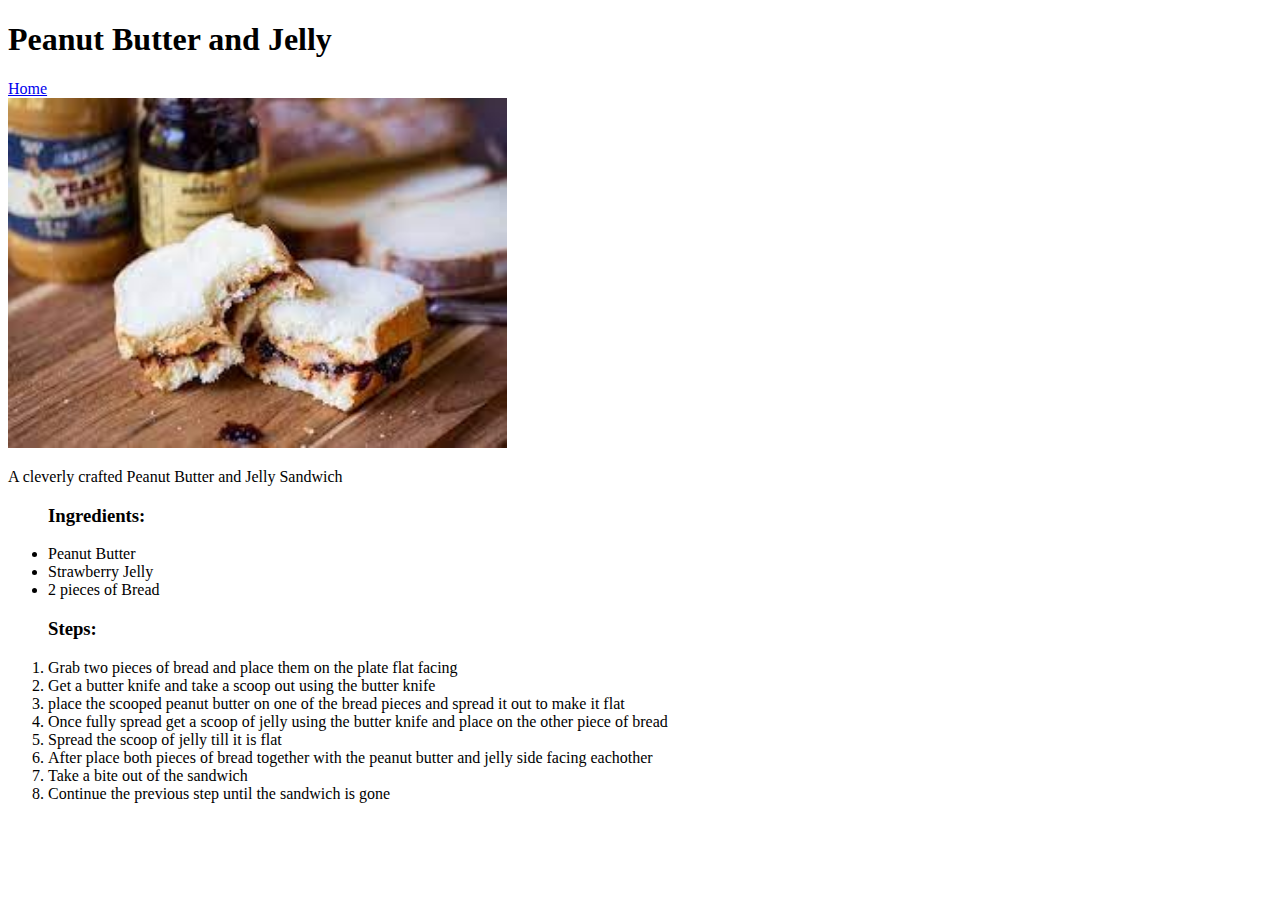
<file: recipes/pbj.html>
<!DOCTYPE html>
<html lang="en">
<head>
    <meta charset="UTF-8">
    <meta name="viewport" content="width=device-width, initial-scale=1.0">
    <title>Peanut-Butter-Jelly</title>
</head>
<body>
    <h1>Peanut Butter and Jelly</h1>
    <a href="../index.html">Home</a>
    <br>
    <img src="[data-uri]" height="350" alt="Peanut butter and jelly">
    <p>A cleverly crafted Peanut Butter and Jelly Sandwich</p>
    <ul>
        <h3>Ingredients:</h5>
        <li>Peanut Butter</li>
        <li>Strawberry Jelly</li>
        <li>2 pieces of Bread</li>
    </ul>
    <ol>
        <h3>Steps:</h3>
        <li>Grab two pieces of bread and place them on the plate flat facing</li>
        <li>Get a butter knife and take a scoop out using the butter knife</li>
        <li>place the scooped peanut butter on one of the bread pieces and spread it out to make it flat</li>
        <li>Once fully spread get a scoop of jelly using the butter knife and place on the other piece of bread</li>
        <li>Spread the scoop of jelly till it is flat</li>
        <li>After place both pieces of bread together with the peanut butter and jelly side facing eachother</li>
        <li>Take a bite out of the sandwich</li>
        <li>Continue the previous step until the sandwich is gone</li>
    </ol>
</body>
</html>
</file>
